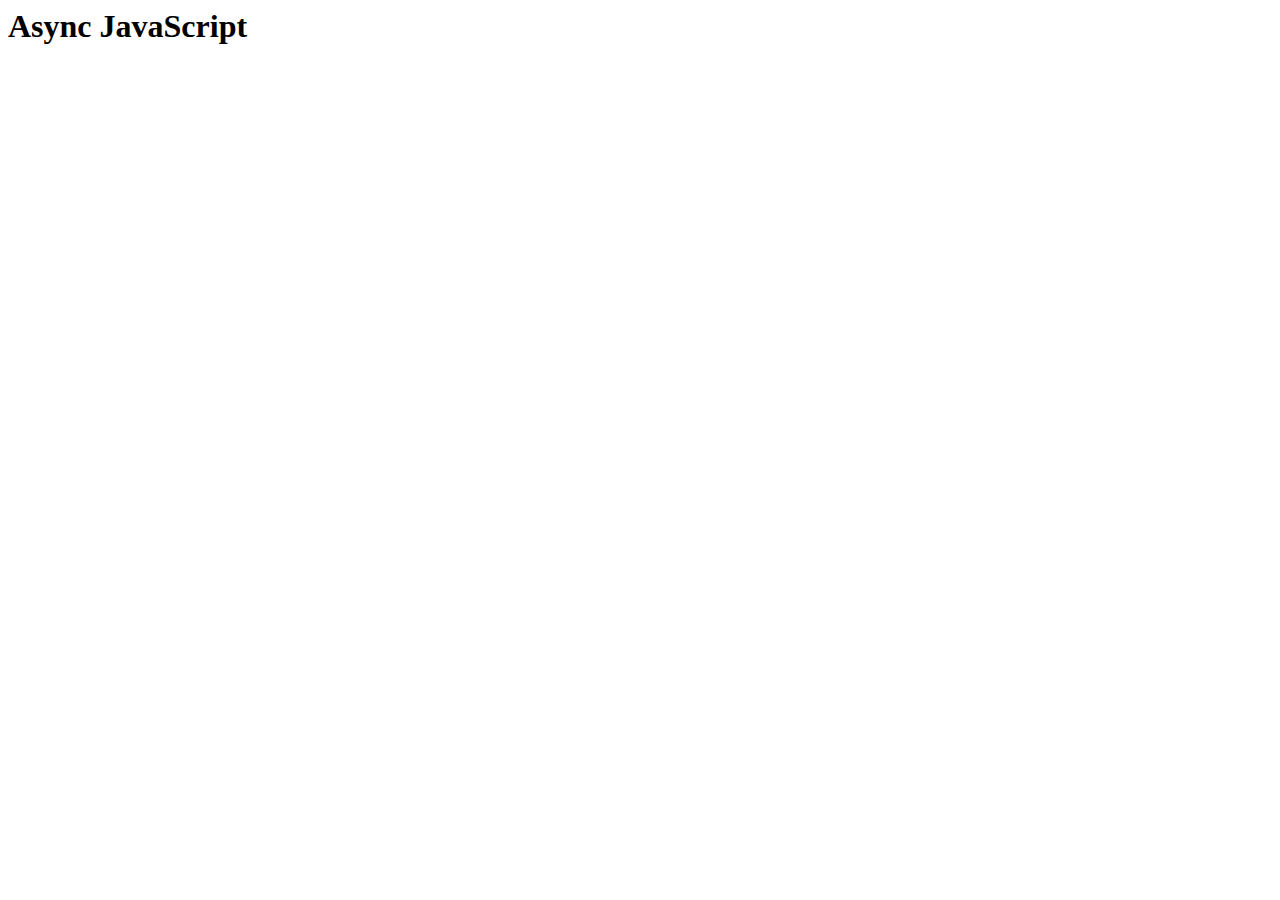
<file: 12. Async JavaScript/lesson-86/index.html>
<html lang="en">
  <head>
    <meta charset="UTF-8">
    <meta name="viewport" content="width=device-width, initial-scale=1.0">
    <meta http-equiv="X-UA-Compatible" content="ie=edge">
    <title>Asynchronous JavaScript</title>
  </head>
  <body>
  
    <h1>Async JavaScript</h1>
  
    <script src="sandbox.js"></script>
  </body>
  </html>
</file>
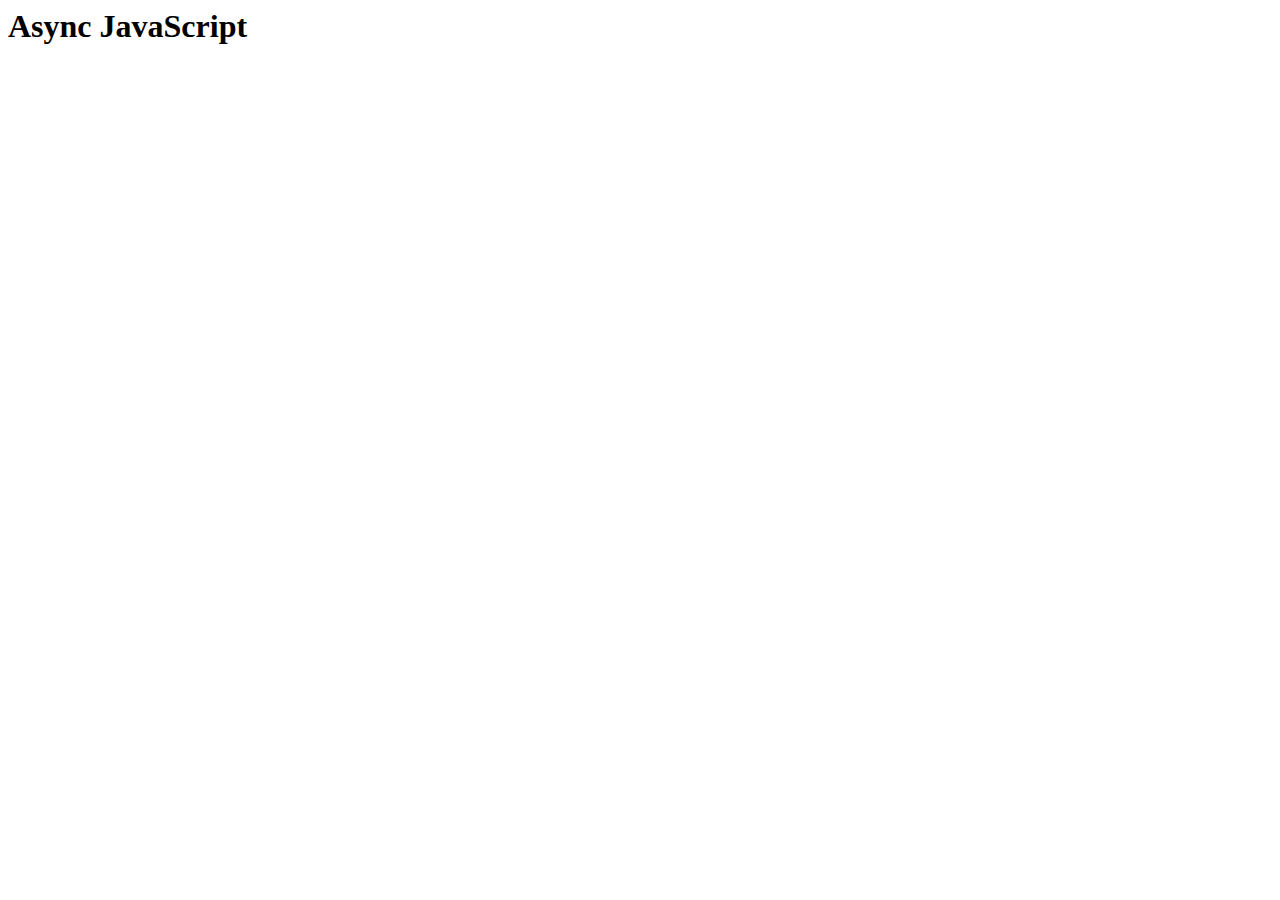
<file: 12. Async JavaScript/lesson-89/index.html>
<html lang="en">
<head>
  <meta charset="UTF-8">
  <meta name="viewport" content="width=device-width, initial-scale=1.0">
  <meta http-equiv="X-UA-Compatible" content="ie=edge">
  <title>Asynchronous JavaScript</title>
</head>
<body>

  <h1>Async JavaScript</h1>

  <script src="sandbox.js"></script>
</body>
</html>
</file>
